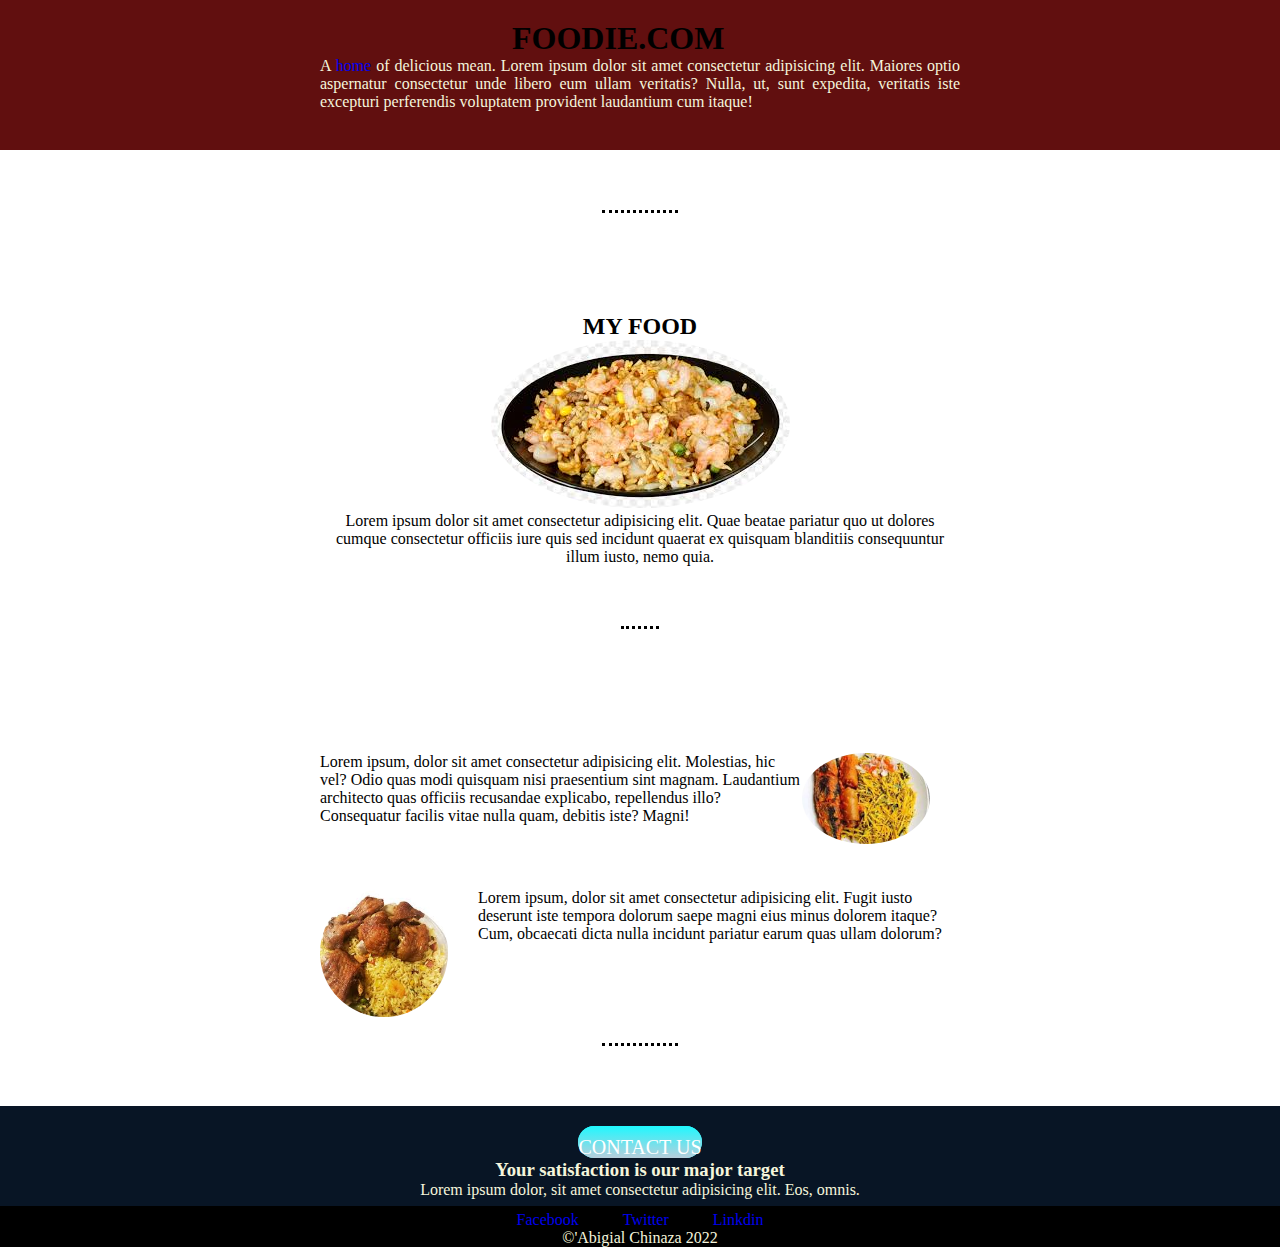
<file: index.html>
<!DOCTYPE html>
<html lang="en">
<head>
    <meta charset="UTF-8">
    <meta http-equiv="X-UA-Compatible" content="IE=edge">
    <meta name="viewport" content="width=device-width, initial-scale=1.0">
    <title>MY WORK</title>
    <link rel="stylesheet" href="CSS/styles.css">
</head>
<body>
    <section>
        <div class="First-container">
            <h1 class="My-fod">FOODIE.COM</h1>
            <P class="FOOD-DESCRIPTION">A <a href="https://foodie.com/">home</a> of delicious mean. Lorem ipsum dolor sit amet consectetur adipisicing elit. Maiores optio aspernatur consectetur unde libero eum ullam veritatis? Nulla, ut, sunt expedita, veritatis iste excepturi perferendis voluptatem provident laudantium cum itaque!</P>
        </div>
    </section>
<hr>
 
   <section  class="Second-container">
<div class="Food-roll">
    <div class="Food-one">
        <h2 class="My-food">MY FOOD</h2>
        <img class="Chicken-image" src="image/images (3).jpg" alt="Chicken">
        <p>Lorem ipsum dolor sit amet consectetur adipisicing elit. Quae beatae pariatur quo ut dolores cumque consectetur officiis iure quis sed incidunt quaerat ex quisquam blanditiis consequuntur illum iusto, nemo quia.</p>
    <hr>
    </div>
    <div class="Delicious-food">
    <div class="Food-two">
        <img class="Abacha-image" src="image/download (2).jpg" alt="Abacha">
        <p class="Abacha-Description">Lorem ipsum, dolor sit amet consectetur adipisicing elit. Molestias, hic vel? Odio quas modi quisquam nisi praesentium sint magnam. Laudantium architecto quas officiis recusandae explicabo, repellendus illo? Consequatur facilis vitae nulla quam, debitis iste? Magni!</p> 
     </div>
    <div class="Food-three">
        <img class="Rice-image" src="image/images (2).jpg" alt="Fried rice">
        <p class="Rice-Description">Lorem ipsum, dolor sit amet consectetur adipisicing elit. Fugit iusto deserunt iste tempora dolorum saepe magni eius minus dolorem itaque? Cum, obcaecati dicta nulla incidunt pariatur earum quas ullam dolorum?</p>
    </div>
    </div>
</div>
   </section>
<hr>

   <section>
       <div class="Third-container">
        <a class="btn" href="contact-us.html">CONTACT US</a>
        <h3>Your satisfaction is our major target</h3>
        <p class="contact-description">Lorem ipsum dolor, sit amet consectetur adipisicing elit. Eos, omnis.
        </p>
       </div>
   </section>

   <section>
       <div class="Fourth-container">
           <a class="Social-media" href="https://web.facebook.com/">Facebook</a>
           <a class="Social-media" href="https://twitter.com/abigail_chinaza">Twitter</a>
           <a class="Social-media" href="https://www.linkedin.com/feed/">Linkdin</a>
           <p class="contact-description">&copy;'Abigial  Chinaza 2022</p>
       </div>

   </section>
   
</body>
</html>
</file>
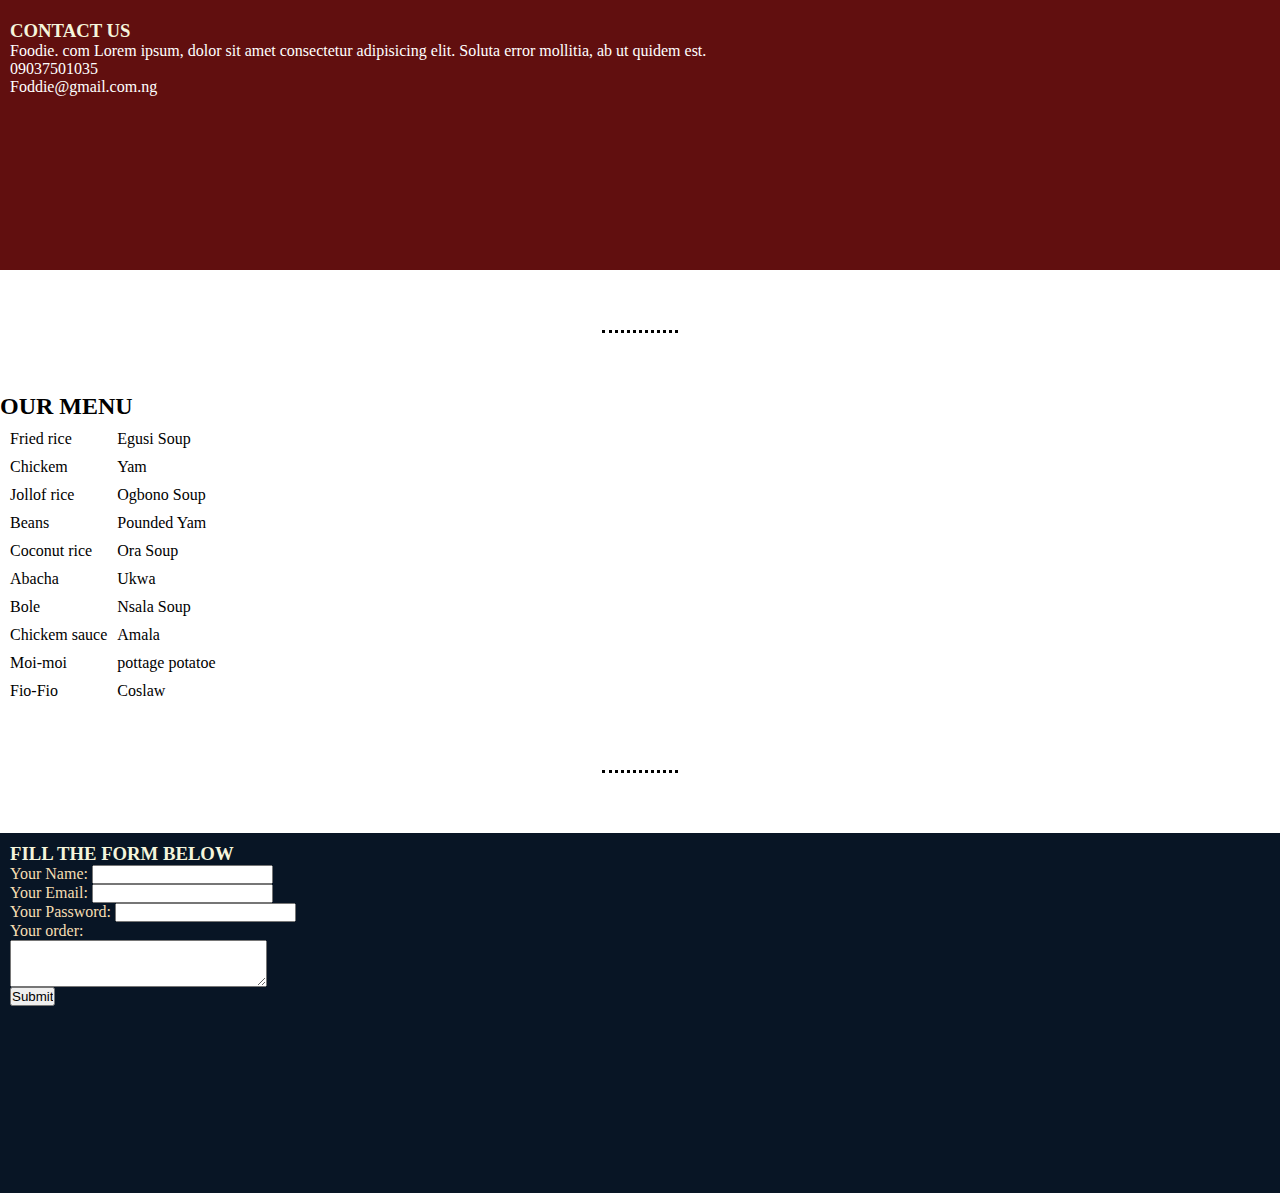
<file: contact-us.html>
<html lang="en">
<head>
    <meta charset="UTF-8">
    <meta http-equiv="X-UA-Compatible" content="IE=edge">
    <meta name="viewport" content="width=device-width, initial-scale=1.0">
    <title>MY CONTACT</title>
    <link rel="stylesheet" href="CSS/styles.css">
</head>
<body>
<section>
    <div class="My-contact">
        <h3>CONTACT US</h3>
        <p>Foodie. com Lorem ipsum, dolor sit amet consectetur adipisicing elit. Soluta error mollitia, ab ut quidem est.</p>
        <p>09037501035</p>
        <p>Foddie@gmail.com.ng</p>
    </div>
</section>
<hr>

<Section>
    <div class="My-table">
    <h2>OUR MENU</h2>
    <table cellspacing="10">
            <tr>
                <td>Fried rice  </td>
                <td>Egusi Soup</td>
            </tr>
            <tr>
                <td>Chickem</td>
                <td>Yam</td>
            </tr>
            <tr>
                <td>Jollof rice  </td>
                <td>Ogbono Soup</td>
            </tr>
            <tr>
                <td>Beans</td>
                <td>Pounded Yam</td>
            </tr>
            <tr>
                <td>Coconut rice  </td>
                <td>Ora Soup</td>
            </tr>
            <tr>
                <td>Abacha</td>
                <td>Ukwa</td>
            </tr>
            <tr>
                <td>Bole   </td>
                <td>Nsala Soup</td>
            </tr>
            <tr>
                <td>Chickem sauce</td>
                <td>Amala</td>
            </tr>
            <tr>
                <td>Moi-moi</td>
                <td>pottage potatoe</td>
            </tr>
            <tr>
                <td>Fio-Fio</td>
                <td>Coslaw</td>
            </tr>

    </table>
</div>
    <hr>    
</Section>
<div class="My-form">

 <form>
    <h3>FILL THE FORM BELOW</h3>
    <form class="Form" action="mailto:Abigialchinaza949@gmail.com" enctype="text/plain">
    <label for="">Your Name:</label>
    <input type="text" name="Your name" id=""><br>
    <label for="">Your Email:</label>
    <input type="email" name="Your Email" id=""><br>
    <label for="">Your Password:</label>
    <input type="password" name="Your password" id=""><br>
    <label for="">Your order:</label><br>
    <textarea name="" id="" cols="30" rows="3"></textarea><br>
    <input type="submit">
    
    </form>

</div>
 </section>

</body>
</html>
</file>
<file: CSS/styles.css>
*{
    box-sizing: border-box;
    padding: 0%;
    margin: 0%;
}

body{
    background-color: white;
    text-align: center;
}

h1{
    text-align: justify;
    padding-left: 40%;
}

h2{
    text-align: left;
}

h3{
    color: beige;
}
img{
    border-radius: 50%;
}

hr{
    border: dotted;
    color: black;
    border-bottom: none;
    width: 6%;
    margin: 60px auto;
}

a{
    text-decoration: none;
   
}

a:hover{
    color: brown;
}

.My-food{
text-align: center;
}

.Form{
text-align: left;
}

table{
margin: 0%;   
}

.First-container{
height: 150px;
background-color: rgb(97, 15, 15);
padding-top: 20px;

}

.FOOD-DESCRIPTION{
    width: 50%;
    margin: auto;
    text-align: justify;
    color: beige;
}

.image-foodie{
    width: 15%;
    float: left;
    position: relative;
    left: 7%;

}

.Food-roll{
    width: 50%;
    margin: 100px auto 100px auto;
   
}

.Food-two{
    padding-top: 10%;
    text-align: left;
}

.Food-three{
    padding-top: 10%;
    text-align: left;
}


.Abacha-image{
    width: 20%;
    float: right;
    margin-right: 30px;
}

.Rice-image{
    width: 20%;
    float: left;
    margin-right: 30px;
}

.Third-container{
    background-color: rgb(8, 21, 37);
    height: 100px;
    padding-top: 30px;
}

.contact-description{
    color: beige;
}

.Fourth-container{
    height:25%;
    background-color: black;
    padding-top: 5px;

}

.Social-media{
    margin: 10px 20px ;
}

.My-contact{
    text-align: left;
    height: 30%;
    color: #ffffff;
    background-color: rgb(97, 15, 15);
    padding-top: 20px;
    padding-left: 10px;
}

.My-table{
    margin-top: auto;
}


.My-form{
    text-align: left;
    background-color:rgb(8, 21, 37);
    height: 40%;
    color: wheat;
    padding-left: 10px;
    padding-top: 10px;
}

.btn {
    background: #1ff8ff;
    background-image: -webkit-linear-gradient(top, #1ff8ff, #b8cedb);
    background-image: -moz-linear-gradient(top, #1ff8ff, #b8cedb);
    background-image: -ms-linear-gradient(top, #1ff8ff, #b8cedb);
    background-image: -o-linear-gradient(top, #1ff8ff, #b8cedb);
    background-image: linear-gradient(to bottom, #1ff8ff, #b8cedb);
    -webkit-border-radius: 37;
    -moz-border-radius: 37;
    border-radius: 50px;
    font-family: Georgia;
    color: #ffffff;
    font-size: 20px;
    padding-top: 10px;
    text-decoration: none;
  }
  
  .btn:hover {
    background: #ca1913;
    background-image: -webkit-linear-gradient(top, #3cb0fd, #3498db);
    background-image: -moz-linear-gradient(top, #3cb0fd, #3498db);
    background-image: -ms-linear-gradient(top, #3cb0fd, #3498db);
    background-image: -o-linear-gradient(top, #3cb0fd, #3498db);
    background-image: linear-gradient(to bottom, #3cb0fd, #3498db);
    text-decoration: none;
  }


  @media (max-width: 900px) {
  
    .Abacha-Description{
        clear:right;
        text-align: center;
        padding-top: 10%;
    }
  
    .Rice-Description{
        clear: left;
        text-align: center;
        padding-top: 10%;
        
    }

    .Abacha-image{
        width: 60%;
    }

    .Rice-image {
        width: 60%;
        position: relative;
        left: 30%;
    }

    .First-container{
        height: 50%;
        padding-top:0px;
    }

    .Second-containe{
        text-align: center;
    }

    .image-foodie{
        position: relative;
        left: 40%;
     }

    .Chicken-image{
        width: 60%;
    }

    .My-fod{
        padding-top: 10px;
        text-align: justify;
    }

    .FOOD-DESCRIPTION{
        text-align: center;
        padding-left: 0%;
    }
    }

    @media (max-width: 750px) {
    .My-fod{
        padding-left: 30%;
    }

    .First-container{
        padding-top:0px;
    }
    
}
</file>
